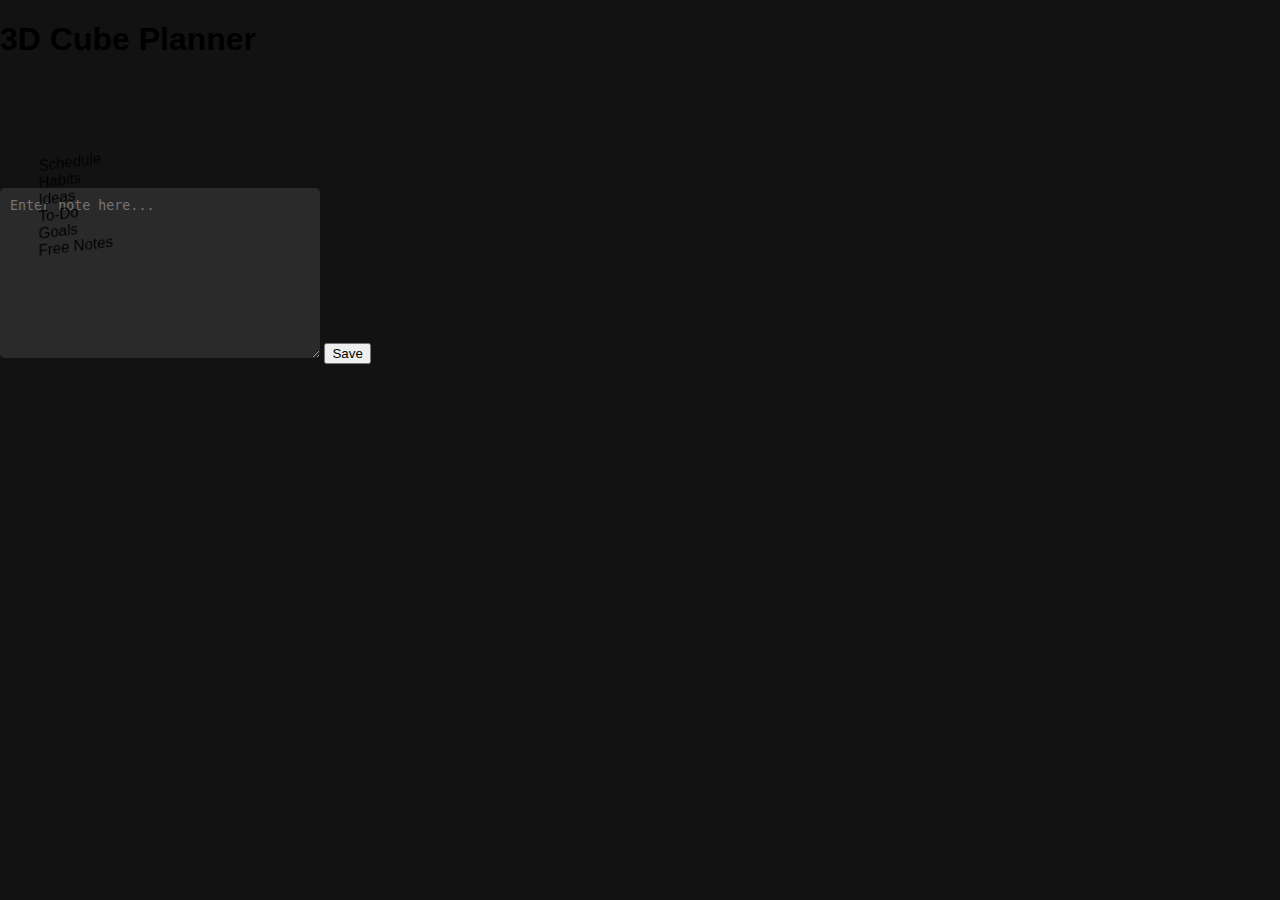
<file: The Cube Planner/index.html>
<!DOCTYPE html>
<html lang="en">
<head>
    <meta charset="UTF-8">
    <title>3D Cube Planner</title>
    <link rel="stylesheet" href="style.css">
</head>
<body>
    <h1>3D Cube Planner</h1>
    
    <!-- 큐브 컨테이너 -->
    <div id="cube-container">
        <div id="cube">
            <div class="face" id="face-1">Schedule</div>
            <div class="face" id="face-2">Habits</div>
            <div class="face" id="face-3">Ideas</div>
            <div class="face" id="face-4">To-Do</div>
            <div class="face" id="face-5">Goals</div>
            <div class="face" id="face-6">Free Notes</div>
        </div>
    </div>

    <!-- 입력창 -->
    <div id="note-container">
        <textarea id="note-text" placeholder="Enter note here..."></textarea>
        <button id="save-button">Save</button>
    </div>

    <script src="script.js"></script>
</body>
</html>
</file>
<file: The Cube Planner/style.css>
body {
  margin: 0;
  overflow: hidden;
  background-color: #121212; /* Dark background */
  font-family: Arial, sans-serif;
}

#modal {
  position: fixed;
  top: 50%;
  left: 50%;
  transform: translate(-50%, -50%);
  background: #1e1e1e;
  padding: 20px;
  border-radius: 10px;
  display: flex;
  flex-direction: column;
  gap: 10px;
  color: white;
  z-index: 10;
}

.hidden {
  display: none;
}

textarea {
  width: 300px;
  height: 150px;
  background: #2a2a2a;
  color: white;
  border: none;
  border-radius: 5px;
  padding: 10px;
}

.buttons {
  display: flex;
  gap: 10px;
}
</file>
